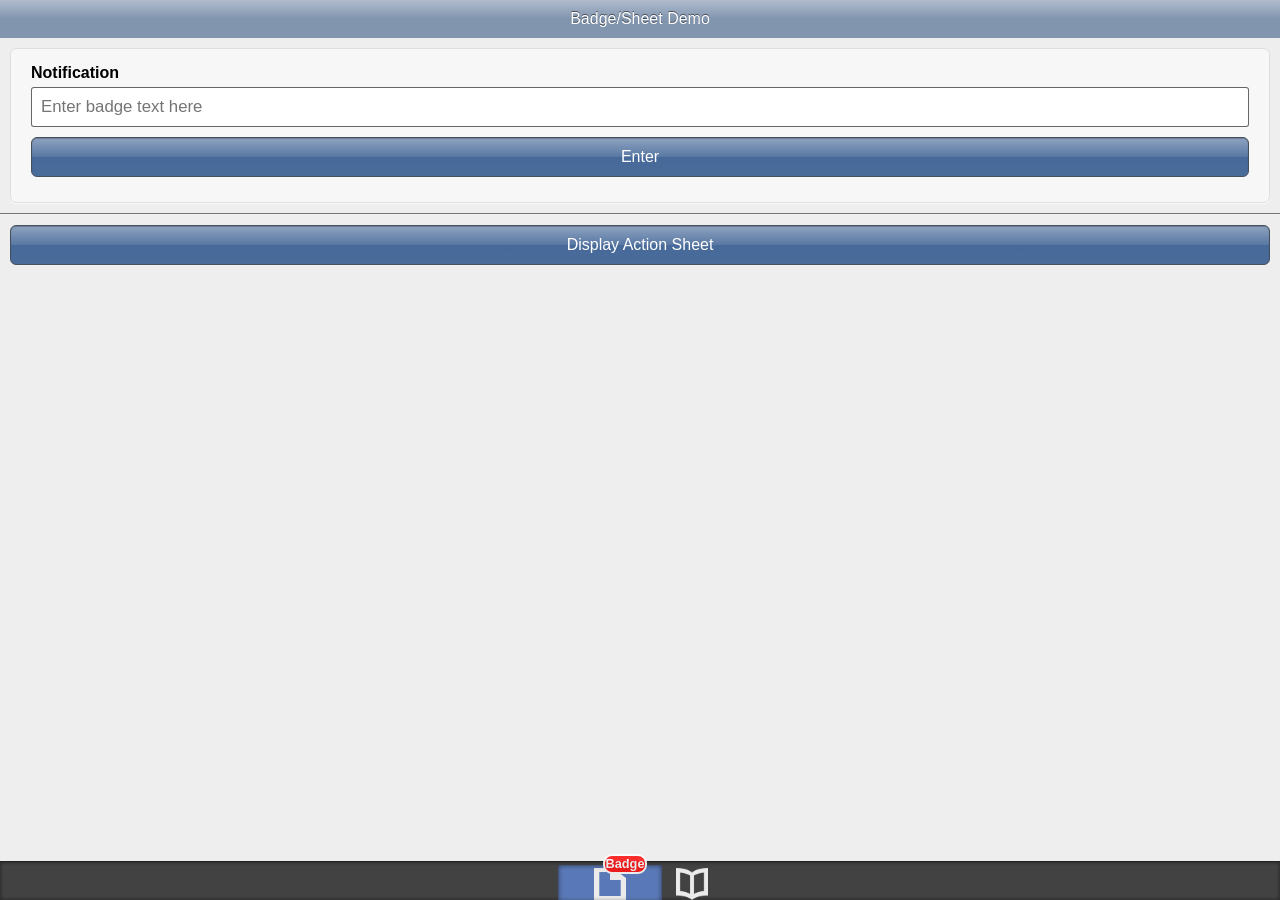
<file: samples/jo-badge-sheet/jo-badge-sheet.html>
<!DOCTYPE html>
<html lang="en">
<head>
	<meta http-equiv="Content-Type" content="text/html; charset=utf-8">
	<meta name="viewport" content="initial-scale=1.0, maximum-scale=1.0, user-scalable=no, width=device-width">
	<meta name="format-detection" content="false">
	<meta name="apple-mobile-web-app-capable" content="yes">
	<meta name="apple-mobile-web-app-status-bar-style" content="black" />  
	<title>Jo Badge/Sheet Demo</title>
	<link rel="stylesheet" href="css/ios.css" type="text/css">
	<link rel="stylesheet" href="css/tabbar.css" type="text/css">
	<link rel="apple-touch-icon" href="css/apple-touch-icon.png">
</head>
<body onload="App.init();">
<script src="js/jo_min.js"></script>
<script src="jo-badge-sheet.js"></script>
</body>
</html>
</file>
<file: samples/jo-badge-sheet/css/ios.css>
/*
ios theme for joApp. Developed by Philippe Charri�re, http://k33g.org/. Modified by Kevin Walzer, http://www.codebykevin.com. Card transitions based on code at http://www.joapp.com/forums/index.php?p=/discussion/233/adjust-transitionss-. Incorportes CSS gradients and images from http://forrst.com/posts/iPhone_style_button_CSS-ea4, http://www.noupe.com/design/the-mobile-web-css-image-replacement-for-retina-display-devices.html, and https://github.com/cheeaun/hnmobile. (c) 2010, 2011, 2012 contributors.
*/

.no-copy{-webkit-user-select:none;}

body {
	margin: 0;
	padding: 0;
	background: #EEE;
	word-wrap: break-word;
	overflow: hidden;
	font-family: helvetica;
}
jobutton,
joview,
jolist,
jolistitem,
jomenu,
jomenuitem,
joexpando,
joexpandotitle,
jogroup,
jocard,
jostack,
jotitle,
jocaption,
jolabel,
jodivider,
joinput,
input,
textarea,
jotextarea,
jooption,
jooptionitem,
jonavbar,
jocontainer,
joslider,
josliderthumb,
jotoggle {
 display: block;
 margin: 0;
 padding: 0;
  -webkit-user-select: none;
}

.noflex {
	-webkit-box-flex: 0;
}
 
.flexible {
    -webkit-box-flex: 1;
 }
 
.flex {
	display: block;
	display: -webkit-box;
	margin: 0;
}
 
.listitem {
	 border-top: 1px solid rgba(0, 0, 0, 0.4);
	 margin: 0;
	 padding: 10px;
	 cursor: pointer;
}
 
.widgety {
	color: rgba(255, 255, 255, 0.9);
	background-color: #7e82a1;
	font-weight: normal;
	cursor: pointer;
	outline: none;
	outline-color: transparent;
	padding: 10px 0;
}

.stretch-full {
	 display: block;
	 position: absolute;
	 top: 0;
	 left: 0;
	 right: 0;
	 bottom: 0;
}

 
.widget {
 margin: 0px 10px 10px 10px;
}
 
.selected {
	background: -webkit-gradient(linear, left top, left bottom, color-stop(0%,#7abcff), color-stop(44%,#60abf8), color-stop(100%,#4096ee));
	color: white;
	font-size: 100%;
	font-weight: normal;
 }
 
.focus {
	background-color: #fff;
}
 
jooptionitem:last-child {
	-webkit-border-radius: 0;
	-webkit-border-top-right-radius: 5px;
	-webkit-border-bottom-right-radius: 5px;
	border-right-width: 1px;
}

jobutton {
	display: block;
	text-align: center;
	font-weight: normal;
	cursor: pointer;
	outline: none;
	outline-color: transparent;
	padding: 10px 0;
	border: 1px solid rgba(0, 0, 0, 0.8);
	background-size: 100% 100%;
	-webkit-background-size: 100% 100%;
	-webkit-border-radius: 3px;
	border-radius: 3px;
  color: #fff;
    background: none;
    background-image: -webkit-gradient(linear, left top, left bottom,
        color-stop(0, #8ea4c1),
        color-stop(0.5, #5877a2),
        color-stop(0.5, #476999),
        color-stop(1, #4a6c9b));
    -webkit-border-radius: 6px;
    border: 1px solid #45505d;
    -webkit-box-shadow: inset 0 1px 1px rgba(0, 0, 0, .25),
                        0 1px 0 rgba(255, 255, 255, 0.25);
}

jobackbutton.focus, jobackbutton.selected {
        background-image: -webkit-gradient(linear, left top, left bottom,
        color-stop(0, #7d88a5),
        color-stop(0.5, #3a4e78),
        color-stop(0.5, #273f6d),
        color-stop(1, #273f6d));
	
}

jobackbutton.selected > * {
	color: #fff;
}

jobutton.selected > *{
	color: #fff
}
	
jobackbutton.active {
	display: block;
}

jobutton.focus, jobutton.selected {
    color: #fff;
    background: none;
    background-image: -webkit-gradient(linear, left top, left bottom,
        color-stop(0, #7d88a5),
        color-stop(0.5, #3a4e78),
        color-stop(0.5, #273f6d),
        color-stop(1, #273f6d));  
}

jobackbutton.active {
	display: block;
}


jooption {
	display: block;
	display: -webkit-box;
	margin: 0;
	box-align: stretch;
	margin: 0px 10px 5px 5px;
	-webkit-box-shadow: 1px 1px 1px #fff;
}

jooptionitem {
	background: -webkit-gradient(linear, left top, left bottom, from(#fff), to(#ccc));
	border:solid 1px #555;
	font-weight: normal;
	cursor: pointer;
	padding: 10px 0;  
	-webkit-box-flex: 1;
	text-align: center;
	border-right-width: 0;
	margin: 0;
}

jooptionitem:first-child {
  -webkit-border-radius: 0;
  -webkit-border-top-left-radius: 5px;
  -webkit-border-bottom-left-radius: 5px;
}

jooptionitem:last-child {
  -webkit-border-radius: 0;
  -webkit-border-top-right-radius: 5px;
  -webkit-border-bottom-right-radius: 5px;
}


jobutton,
  input,
  jolabel,
  textarea,
  joexpando {
	margin: 0px 10px 10px 10px;
}

jotitle {
	font-weight: normal;
	cursor: pointer;
	outline: none;
	outline-color: transparent;
	padding: 10px 0;
	background-image: none;
	text-align: center;
	color: rgba(255, 255, 255, 0.8);
	padding: 10px;
	font-size: 100%;
	margin: 0;
	border-top: none;
	border-left: none;
	border-right: none;
	color: #FFF;
	background-image:  -webkit-gradient(linear, 
			0% 0%, 0% 50%, 
			from(rgba(176, 188, 205, 1)), 
			to(rgba(129, 149, 175, 1)));
	text-shadow: rgba(0, 0, 0, 0.5) 0px -1px 0;
}

*:focus {
 outline: none;
  }
  
jolistitem, jomenuitem {
	border-top: 1px solid rgba(0, 0, 0, 0.4);
	margin: 0;
	padding: 10px;
	cursor: pointer;
}

jolistitem.selected, jomenuitem.selected {
	border-color: #333;
}


jomenuitem:first-child {
  border-top: none;
}

jomenuitem:last-child {
  border-bottom: 1px solid rgba(0, 0, 0, 0.4);
}


joselect.focus {
  background-color: transparent;
	
}
jolist {
 margin: 0;
}

joselectlist, joexpandocontent {
 display: block;
 border: 1px solid rgba(0, 0, 0, 0.6);
  border-top: none;
  -webkit-border-radius: 0;
  -webkit-border-bottom-right-radius: 0.4em;
  -webkit-border-bottom-left-radius: 0.4em;
}

joselectlist > :first-child {
  border-top: none;
}

joexpando {
	display: block;
	padding-bottom: 0px;
	margin-bottom: 0;
}

joexpando.open {
  margin-bottom: 10px;
}

joexpandocontent {
  padding-top: 10px;
}

joselectlist > *:last-child {
  border-bottom: none;
  -webkit-border-radius: 0;
  -webkit-border-bottom-right-radius: 0.4em;
  -webkit-border-bottom-left-radius: 0.4em;
}

joselectlist > *:last-child.select {
  border-bottom: none;
  -webkit-border-radius: 0;
  -webkit-border-bottom-right-radius: 0.4em;
  -webkit-border-bottom-left-radius: 0.4em;
}

jocard > jolist, jocard > jomenu {
 margin: 0;
}

joinput.password, input.password {
  -webkit-text-security: disc;
}

joinput,
  jotextarea,
  input,
  textarea {

	cursor: text;
	display: block;
	border: 1px solid rgba(0, 0, 0, 0.6);
	-webkit-border-radius: 3px;
	border-radius: 3px;
	margin: 0 10px 10px 10px;
	padding: 9px;
	background: #fff;
	color: #CCCCCC
	white-space: nowrap;
	overflow: hidden;
	outline: none;
	font-family: "Droid Sans", "Helvetica", "Trebuchet MS";
	font-size: 105%;
	-webkit-user-select: text;
	user-select: text;
	-webkit-box-shadow: inset 0 1px 4px rgba(0, 0, 0, 0);
	box-shadow: 0 1px 4px rgba(0, 0, 0, 0);
}

jolist, jomenu {
	font-size: 100%;
	background: white;
}

jotextarea, textarea {
  white-space: normal;
}

joinput.disabled,
jotextarea.disabled,
input.disabled,
textarea.disabled {
	color: #fff;
	cursor: text;
}

joexpandotitle joicon {
 position: absolute;
 border: none;
 display: block;
 height: 27px;
 width: 31px;
 right: 4px;
 top: 10%;
/*Put in high-resolution image, scale down via webkit-background-size: works in both retina and standard displays.*/
 background: url(ios_expando_retina.png) no-repeat;
  -webkit-transform-origin: 16px 16px 0;
  -webkit-transform: rotatez(0);
  -webkit-transition: -webkit-transform 0.2s ease-out;
  -webkit-background-size: 27px 31px;

}

joexpando.open > joexpandotitle joicon {
  -webkit-transform: rotatez(90deg);
}

joexpando > *:last-child {
	height: 0;
	overflow: hidden;
	opacity: 0;
	margin-top: 0;
	margin-bottom: 0;
	-webkit-transform-style: preserve- 3 d;
	-webkit-transform-origin: 0 0 0;
	-webkit-transition: -webkit-transform 0.2s ease-out, opacity 0.2s ease-out, height 0.2s ease-out, overflow 0.2s ease-out;
}

joexpando.open > *:last-child {
	height: 100%;
	overflow: visible;
	opacity: 1;
	-webkit-transform: rotatex(0);
}

joexpando > *:first-child {
	-webkit-transform: none;
	opacity: 1;
	overflow: visible;
	height: auto;
}

joexpandotitle {
	color: #fff;
	position: relative;
	background-color: #c5c5c5;
	font-weight: normal;
	cursor: pointer;
	outline: none;
	outline-color: transparent;
	padding: 10px 0;
	border: 1px solid rgba(0, 0, 0, 0.8);
/*	background-image: url(navbar.png);*/
	background-image:  -webkit-gradient(linear, 
			0% 0%, 0% 50%, 
			from(rgba(176, 188, 205, 1)), 
			to(rgba(129, 149, 175, 1)));
		background: -webkit-linear-gradient(top,  #c2cbd7 0%,#8fa0b6 2%,#8b9cb2 19%,#728399 79%,#6c7d93 100%); /* Chrome10+,Safari5.1+ */

	background-repeat: repeat-x;
	background-position: top left;
	background-size: 100% 100%;
	-webkit-background-size: 100% 100%;
	-webkit-border-radius: 3px;
	border-radius: 3px;
	padding: 10px;
	cursor: pointer;
	text-align: left;
}

joexpando.open > *:first-child {
	background-color: #6d6d6d;
	-webkit-box-shadow: inset 0 0 3px rgba(0, 0, 0, 0.6);
	-moz-box-shadow: inset 0 0 3px rgba(0, 0, 0, 0.6);
	-o-box-shadow: inset 0 0 3px rgba(0, 0, 0, 0.6);
	-webkit-border-radius: 0;
	-webkit-border-top-right-radius: 3px;
	-webkit-border-top-left-radius: 3px;
	-moz-border-radius: 3px 3px 0 0;
	border-radius: 3px 3px 0 0;
	color: #fff;
}

jolabel, label {
	margin-bottom: 5px;
	font-weight: normal;
	font-size: 100%;
	color:#000000;
	text-overflow: ellipsis;
}

jocaption {
	margin: 10px;
	color: #000000;
}

johtml {
	display: block;
	margin: 0 10px 10px 10px;
	padding: 0;
}

jodivider {
	border-top: 1px solid rgba(0, 0, 0, 0.5);
	border-bottom: 1px solid rgba(255, 255, 255, 0.2);
	margin: 0 0 10px 0;
	text-align: center;
	height: 0;
	display: block;
}

joflexrow > jotoggle {
  -webkit-box-flex: 0;
}

jotoggle {
	cursor: pointer;
	display: block;
	margin: 10px 10px 0 10px;
	-webkit-border-radius: 4px;
	-moz-border-radius: 4px;
	border-radius: 4px;
	background-color: inherit;
	background-image: -webkit-linear-gradient(top, #ffffff 0%,#e5e5e5 100%); /* Chrome10+,Safari5.1+ */
	background-repeat: repeat-x;
	background-position: top left;
	background-size: 100% 100%;
	-webkit-background-size: 100% 100%;
	-webkit-box-shadow: inset 0 0 5px rgba(0, 0, 0, 0.6);
	position: relative;
	overflow: hidden;
	width: 90px;
	}

jotoggle > * {
	 margin: 0px 10px 10px 10px;
	color: #000;
	background-color: #c5c5c5;
	font-weight: normal;
	cursor: pointer;
	outline: none;
	outline-color: transparent;
	padding: 10px 0;
	border: 1px solid rgba(0, 0, 0, 0.8);
	background:  -webkit-gradient(linear, left top, left bottom, from(#fff), to(#ccc));
	background-repeat: repeat-x;
	background-position: top left;
	background-size: 100% 100%;
	-webkit-background-size: 100% 100%;
	-moz-background-size: 100% 100%;
	border-color: #000;
	margin: 0;
	text-align: center;
	-webkit-border-radius: 3px;
	-moz-border-radius: 3px;
	border-radius: 3px;
	padding: 10px 0;
	width: 60px;
	-webkit-box-shadow: 2px 0 2px rgba(0, 0, 0, 0.2);
	box-shadow: 2px 0 2px rgba(0, 0, 0, 0.2);
	-webkit-transform: translatex(0);
	-webkit-animation-fill-mode: forwards;
	-webkit-transition: -webkit-transform 2s ease !important;

}

jotoggle.on > * {
	color: white;
	font-size:medium;
	font-weight:  bold;
	background: -webkit-gradient(linear, left top, left bottom, color-stop(0%,#7abcff), color-stop(44%,#60abf8), color-stop(100%,#4096ee));
	-webkit-transform: translatex(28px);
}

josliderthumb {
	position: absolute;
	height: 18px;
	width: 40px;
	color: rgba(255, 255, 255, 0.9);
	background: -webkit-gradient(linear, left top, left bottom, color-stop(0%,#7abcff), color-stop(44%,#60abf8), color-stop(100%,#4096ee));
	font-weight: normal;
	cursor: pointer;
	outline: none;
	outline-color: transparent;
	padding: 10px 0;
	border: 1px solid rgba(0, 0, 0, 0.8);
	background-repeat: repeat-x;
	background-position: top left;
	background-size: 100% 100%;
	-webkit-background-size: 100% 100%;
	border-radius: 3px;
}

joslider {
	margin: 10px;
	position: relative;
	height: 40px;
	-webkit-border-radius: 4px;
	border-radius: 4px;
	background-image: -webkit-linear-gradient(top, #ffffff 0%,#e5e5e5 100%); /* Chrome10+,Safari5.1+ */
	background-repeat: repeat-x;
	background-position: top left;
	background-size: 100% 100%;
	-webkit-background-size: 100% 100%;
	-webkit-box-shadow: inset 0 0 5px rgba(0, 0, 0, 0.6);
}

jotable {
	display: block;
	margin: 0 10px;
}

tr {
	margin: 0;
}

th {
	text-align: left;
	padding: 5px;
}

td {
	padding: 5px;
}

jolabel.left {
	margin-top: 10px;
	padding: 9px 0;
}

.disabled {
	opacity: .2;
 }
 
jotoolbar {
 	padding: 10px;
}

joflexrow {
	display: block;
	display: -webkit-box;
	margin: 0;
	width: 100%;
}

joflexrow > * {
	-webkit-box-flex: 1;
	margin-right: 0;
	position: relative;
}

joflexrow > *:last-child {
  	margin-right: 10px;
}

joflexcol {
	display: block;
	display: -webkit-box;
	margin: 0;
	height: 100%;
	width: 100%;
	-webkit-box-orient: vertical;
	-webkit-box-align: stretch;
	margin: 0;
}

joflexcol > * {
  -webkit-box-flex: 1;
}

jotitle + joflexcol, jotitle + joflexrow {
	margin-top: 10px;
}

jostack {
 height: 100%;
  -webkit-perspective: 400px;
}

jostack {
  -webkit-transition: opacity 0.3s ease-out;
}

jostack > * {
	-webkit-transform-origin: 50% 100% 0;
	-webkit-transform: rotatez(0) translatez(0);
	-webkit-transition: -webkit-transform 0.3s ease-out, z-index 0.3s ease-out, height 0s ease, overflow 0s ease;	
}

jostack > .next {
	z-index: -1;
	-webkit-transform: translatex(100%) translatez(0);
	height: 100%;
	overflow: hidden;
}
jostack > .prev {
	z-index: 1;
	-webkit-transform: translatex(-100%) translatez(0);;
	height: 100%;
	overflow: hidden;
}

* {
  -webkit-tap-highlight-color: rgba(0, 0, 0, 0);
}


jocard {
	width: 100%;
	min-height: 100%;
	padding: 0;
	margin: 0;
	-webkit-box-orient: vertical;
	-webkit-box-align: stretch;
	background: #EEE;
}

jocard > * {
  /*	display: block; */

}

jocard > *:last-child {
    margin-bottom: 10px;
}

joscroller {
	position: absolute;
	display: block;
	height: 100%;
	width: 100%;
	overflow: hidden;
	padding: 0;
	margin: 0;
	-webkit-transform: translate3d(0, 0, 0);
}

joscroller > * {
 position: absolute;
	top: 0;
	-webkit-animation-fill-mode: forwards;
	-webkit-transition: -webkit-transform 0s ease;
}

.flick {
  	-webkit-transition: -webkit-transform 1.8s cubic-bezier(0, 0.2, 0, 1);
 }
 
.flickback {
  	-webkit-transition: -webkit-transform 0.2s cubic-bezier(0, 0, 0.4, 1);
 }
 
.flickfast {
  	-webkit-transition: -webkit-transform 0.5s cubic-bezier(0, 0.2, 0, 1);
 }
 
jocontainer {
	margin: 0;
	display: block;
	position: relative;
}

jogroup {
	-webkit-box-shadow: rgba(255, 255, 255, 0.699219) 0px 1px 0px;
	background-color: #F7F7F7;
	padding-top:15px; padding-right:10px;padding-left:10px; padding-bottom: 15px;
	margin-left:10px; margin-top:10px; margin-right:10px; margin-bottom:10px;
	border: 1px solid #DDD;
	border-bottom-left-radius: 0.4em 0.4em;
	border-bottom-right-radius: 0.4em 0.4em;
	border-top-left-radius: 0.4em 0.4em;
	border-top-right-radius: 0.4em 0.4em;
}

jogroup > *.last-child {
  margin-bottom: 0;
}

jofooter {
	border-bottom: 1px solid #777;
	background-repeat: repeat-x;
	background-position: top left;
	background-size: 100% 100%;
	-webkit-background-size: 100% 100%;
	display: block;
	position: relative;
	margin: 0;
	padding: 0;
	border-top: none;
	border-right: none;
	border-left: none;
	text-align: center;
	-webkit-box-flex: 0;	
	font-size: 100%
	font-weight: normal;
	color: #fff;
	text-shadow: rgba(0, 0, 0, 0.5) 0px -1px 0;	
	cursor: default;
}

jofooter > * {
  	-webkit-box-align: end;
}

joshim {
	opacity: 0;
	overflow: hidden;
	position: absolute;
	z-index: 100;
	top: 0;
	left: 0;
	right: 0;
	bottom: 0;
	display: none;
	background: rgba(0, 0, 0, 0.6);
	opacity: 0;
	-webkit-transition: opacity .2s ease;
}

joshim.show {
	display: block;
	opacity: 1;
}

jotoolbar {
	border-top: 1px solid rgba(0, 0, 0, 0.8);
	padding: 10px 0;
	text-align: center;
	font-size: 100%;
	color: #777;
	cursor: pointer;
	outline: none;
	z-index: 1;
	position: absolute;
	bottom: 0;
	left: 0;
	right: 0;
	text-align: center;
	background: -webkit-linear-gradient(top,  #c2cbd7 0%,#8fa0b6 2%,#8b9cb2 19%,#728399 79%,#6c7d93 100%); /* Chrome10+,Safari5.1+ */
	border-bottom: 1px solid #777;
	background-repeat: repeat-x;
	background-position: top left;
	background-size: 100% 100%;
	-webkit-background-size: 100% 100%;
	display: block;
	position: absolute;
	margin: 0;
	padding: 0;
	border-top: none;
	border-right: none;
	border-left: none;
	text-align: center;
	z-index: 1;
	-webkit-box-flex: 0;
	font-size: 100%
	font-weight:  normal;
	color: #fff;
	text-shadow: rgba(0, 0, 0, 0.5) 0px -1px 0;
	cursor: default;
	}

jotoolbar  {
  	-webkit-border-radius: 0;
}

jopopup {
	-webkit-box-flex: 0;
	box-flex: 0;
	display: block;
	overflow: hidden;
	margin: 0 auto;
	border: 2px solid #FFFFFF;
	-webkit-box-shadow: 0 0 20px rgba(0, 0, 0, 0.6);
	-webkit-border-radius: 5px;
	border-radius: 5px;
	background-color: #c5c5c5;
	color: #FFF;
    background-image: -webkit-gradient(linear, left top, left bottom,
        color-stop(0, #7d88a5),
        color-stop(0.5, #3a4e78),
        color-stop(0.5, #273f6d),
        color-stop(1, #273f6d));  
	background-repeat: repeat-x;
	background-position: top left;
	background-size: 100% 100%;
	-webkit-transition: -webkit-transform 0.4s ease-in, opacity 0.4s ease-in;
	-webkit-transform: scale(0.5);
	max-width: 280px;
	margin: 0 auto;
	opacity: 0;
}

jopopup > jotitle {
	color: #fff;
	border-top:  none;
	border-color: black;
	margin-bottom: 10px;
	-webkit-border-radius: 0;
	-webkit-border-top-right-radius: 2px;
	-webkit-border-top-left-radius: 2px;
	border-radius: 2px 2px 0 0;
	    background-image: -webkit-gradient(linear, left top, left bottom,
        color-stop(0, #7d88a5),
        color-stop(0.5, #3a4e78),
        color-stop(0.5, #273f6d),
        color-stop(1, #273f6d));
	background-color: #FFFFFF;
}

jopopup > jolist > *.select:first-childjopopup > jomenu > *.select:first-child {
	border-top: none;
	-webkit-border-radius: 0;
	-webkit-border-top-right-radius: 10px;
	-webkit-border-top-left-radius: 10px;
	border-radius: 10px 10px 0 0;
}

jopopup > jolist > *:last-child.selectjopopup > jomenu > *:first-child.select {
	border-bottom: none;
	-webkit-border-radius: 0;
	-webkit-border-bottom-right-radius: 10px;
	-webkit-border-bottom-left-radius: 10px;
	border-radius: 0 0 10px 10px;
}

jopopup.show {
	-webkit-transform: scale(1);
	opacity: 1;
}

jopopup > joscroller {
 	width: 100%;
}

jopopup > jobutton {
  /*	background-image: url(bluebg.png)*/
	   background-image: -webkit-gradient(linear, left top, left bottom,
        color-stop(0, #8ea4c1),
        color-stop(0.5, #5877a2),
        color-stop(0.5, #476999),
        color-stop(1, #4a6c9b));
	}

jonavbar {
	background-image:  -webkit-gradient(linear, 
			0% 0%, 0% 50%, 
			from(rgba(176, 188, 205, 1)), 
			to(rgba(129, 149, 175, 1)));
	border-bottom: 1px solid #777;
	background-repeat: repeat-x;
	background-position: top left;
	background-size: 100% 100%;
	-webkit-background-size: 100% 100%;
	display: block;
	position: relative;
	margin: 0;
	padding: 0;
	border-top: none;
	border-right: none;
	border-left: none;
	text-align: center;
	-webkit-box-flex: 0;
	font-size: 120%
	font-weight: bold;
	color: #fff;
	text-shadow: rgba(0, 0, 0, 0.5) 0px -1px 0;
	cursor: default;
}

jonavbar > joview {
	display: block;
	text-align: center;
	padding: 10px 0;
}

jonavbar > joflexrow {
	position: absolute;
	top: 0;
	left: 0;
	right: 0;
	bottom: 0;
}
jobackbutton {
	border: 1px solid rgba(0, 0, 0, 0.3);
	padding: 4px 10px 4px 10px;
	margin: 5px 10px;
	-webkit-border-radius: 3px;
	border-radius: 3px;
	-webkit-box-shadow: inset 0 0 1px rgba(255, 255, 255, 0.6);
	display: none;
	color: #ddd;
 color: #fff;
    background: none;
    background-image: -webkit-gradient(linear, left top, left bottom,
        color-stop(0, #8ea4c1),
        color-stop(0.5, #5877a2),
        color-stop(0.5, #476999),
        color-stop(1, #4a6c9b));
    -webkit-border-radius: 6px;
    border: 1px solid #45505d;
    -webkit-box-shadow: inset 0 1px 1px rgba(0, 0, 0, .25),
                        0 1px 0 rgba(255, 255, 255, 0.25);
}

jobackbutton.focus, jobackbutton.selected {
  color: #fff;
    background: none;
    background-image: -webkit-gradient(linear, left top, left bottom,
        color-stop(0, #7d88a5),
        color-stop(0.5, #3a4e78),
        color-stop(0.5, #273f6d),
        color-stop(1, #273f6d));
}

jobackbutton.active {
 	display: block;
}


jonavbar > joflexrow > * {
  -webkit-box-flex: 1;
}
jonavbar > joflexrow > jobackbutton {
	-webkit-box-flex: 0;
	max-width: 4em;
}

joflexcol {
	height: 100%;
	width: 100%;
}
html {
	-webkit-text-size-adjust: none;
}
body {
	-webkit-backface-visibility: hidden;
}
</file>
<file: samples/jo-badge-sheet/css/tabbar.css>
/*Tab bar CSS based on code from http://tile5geochat.appspot.com/.  Action sheet CSS based on code from https://github.com/hiroprotagonist/jquery.mobile.actionsheet.*/

jotabbar {
    -webkit-box-shadow: inset 0 0 5px rgba(0, 0, 0, .8);
    border-top: 1px solid rgba(0, 0, 0, 0.8);
    background-color: rgba(0,0,0,0.8);
    position : fixed;
    bottom : 0px;
    height : 38px;
    width : 100%;
    margin : 0 auto;
    display: -webkit-box;
    -webkit-box-align : center;
    -webkit-box-pack : center;
    background-repeat: no-repeat;
    -webkit-background-size: 100% 100%;
    opacity: 0.9;
   
}

jotabbar > jotab {
    background:rgba(0,0,0,0.0) none top left no-repeat;
    position: relative;
    cursor: pointer;
    outline: none;
    outline-color: transparent;
    padding: 10px 30px;
    width: auto;
    width: 30px;
    background-position:center;
    background-size: auto;
    -webkit-background-size: auto;
    -moz-background-size: auto;
    opacity: 0.9; 
    color: white;
    position: relative;
    posiiton: absolute;
    -webkit-background-size: 32px 32px;
}

jotab:first-child {
	-webkit-border-radius: 0;

}

jotab:last-child {
  	-webkit-border-radius: 0;
}

jotab.selected {
        background-repeat: no-repeat;
	background-color: #4C72BF;
	-webkit-box-shadow: inset 0 0 5px rgba(0, 0, 0, .8);
	background-position: center;
	background-size: auto;
	-webkit-background-size:auto;
	-webkit-background-size: 32px 32px;
	opacity: 0.9;
}

.doc {
    background-image: url("document_alt_stroke.png");
}

.about {
    background-image: url("book_alt2.png");
}

/* Badge CSS based on code at http://stackoverflow.com/questions/7885160/jquerymobile-custom-navigation.*/

.badge  {  
    position:relative; 
    top: -15px; 
    right: -15px; 
    background: red;  
    width: 16px;  
    height: 16px;  
    z-index: 20000;
    border: 0.20em solid #ffffff; 
    -webkit-border-radius: 9px;
    line-height: 16px;
    color: #ffffff; 
    font-size: 80%; 
    text-shadow: none; 
    font-weight: bold; 
    font-family: helvetica; 
    text-align: center;
    min-width: 16px;
    max-width: 45px;
    width: auto;
    display: inline-block;
    white-space: nowrap;
    overflow: hidden;
    text-overflow: ellipsis;
}


joactionsheet {

	-webkit-box-flex: 1;
	box-flex: 1;
	display: block;
	overflow: hidden;
	margin: 0 auto;
	border: 0;
	-webkit-box-shadow: 0 0 20px rgba(0, 0, 0, 0.6);
	color: #FFF;
	margin: 0 100;
	background: #383838;
/*	opacity: 0.8;*/
 	bottom: 0;
	left: 0;
	right: 0;
	width: 100%;
	-webkit-border-radius: 0px;
	-webkit-animation-name: joactionsheet-open-slideup;
	-webkit-animation-delay: 0;
	-webkit-animation-duration: 500ms;
	min-height: auto;
	position: absolute;
}

@-webkit-keyframes joactionsheet-open-slideup {
    0% {
	-webkit-transform: translateY(1100px);
    }
    70% {
	-webkit-transform: translateY(0);
    }
    100% {
	-webkit-transform: translateY(0);
    }
}
</file>
